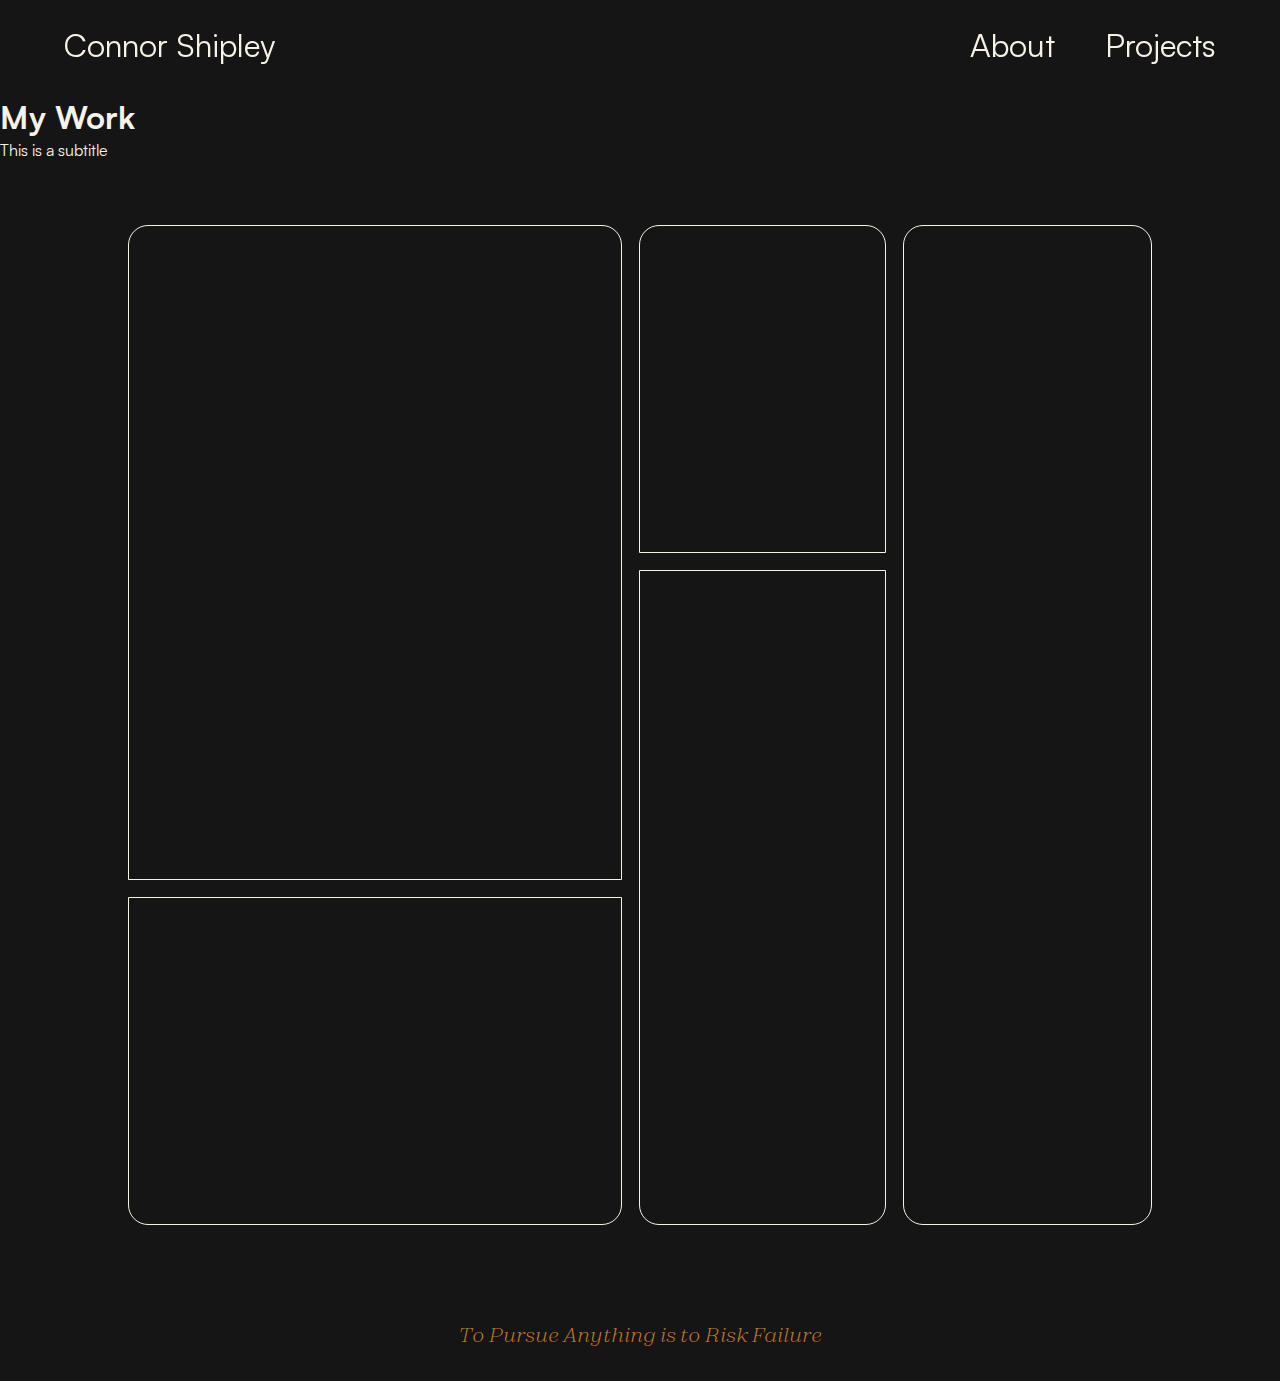
<file: projects/projects.html>
<!DOCTYPE html>
<html lang="en">
  <head>
    <meta charset="UTF-8" />
    <meta name="viewport" content="width=device-width, initial-scale=1.0" />
    <title>Projects</title>
    <link href="../global.css" rel="stylesheet" />
    <link href="../header/header.css" rel="stylesheet" />
    <link href="../footer/footer.css" rel="stylesheet" />
    <link href="./projects.css" rel="stylesheet" />
  </head>
  <body>
    <div id="project-header" class="site-header"></div>
    <main>
        <div class="title-container">
            <div class="title">
                <h1>My Work</h1>
                <span>This is a subtitle</span>
            </div>
            <div class="line-container">
                <div id="line"></div>
            </div>
        </div>

        <div id="bento-stage">

            <div class="bento-container">

                <div class="col col-one">
                    <div class="row row-1"></div>
                    <div class="row row-2"></div>
                </div>

                <div class="col col-two">
                    <div class="row row-3"></div>
                    <div class="row row-4"></div>
                </div>

                <div class="col col-three"></div>
                
            </div>
        </div>
    </main>
    <div id="footer-container" class="project-footer"></div>
    <script src="../header/header.js"></script>
    <script src="../footer/footer.js"></script>
  </body>
</html>
</file>
<file: global.css>
* {
    margin: 0;
    padding: 0;
    font-family: 'Satoshi', sans-serif;
    color: #F6F2E6;
}

@font-face {
    font-family: 'Satoshi';
    src: url('./resources/Satoshi/Satoshi-Variable.woff2') format('woff2');
    font-weight: 300 900;
    font-style: normal;
    font-display: swap;
}

@font-face {
    font-family: 'Satoshi';
    src: url('./resources/Satoshi/Satoshi-VariableItalic.woff2') format('woff2');
    font-weight: 300 900;
    font-style: italic;
    font-display: swap;
}

@font-face {
    font-family:'Zodiak';
    src: url(./resources/Zodiak_Complete/Fonts/WEB/fonts/Zodiak-Variable.woff2) format('woff2');
    font-weight: 300 900;
    font-style: normal;
    font-display: swap;
}

@font-face {
    font-family: 'Zodiak';
    src: url(./resources/Zodiak_Complete/Fonts/WEB/fonts/Zodiak-VariableItalic.woff2) format('woff2');
    font-weight: 300 900;
    font-style: italic;
    font-display: swap;
}
</file>
<file: header/header.css>
/* Header & Navigation Section */

.site-header {
    position: fixed; 
    top: 0;
    min-height: 5.6875rem; 
    width: 100%; 
    z-index: 1000;
    display: flex;
    justify-content: center;
    align-items: center;
}

nav {
    display: flex;
    justify-content: space-between;
    align-items: center;
    width: 90%;
    flex-grow: 1;
    max-width: 90%;
    font-size: 2rem;
}

nav a {
    position: relative;
    text-decoration: none;
}


.nav-list {
    display: flex;
    align-items: center;
    gap: 3.125rem;
    list-style: none;
}

.nav-list a::after {
    content: "";
    position: absolute;
    left: 50%;
    bottom: -3px;
    width: 0%;
    height: 2px;
    background-color: #F6F2E6;
    transition: width 0.3s ease-in-out, left 0.3s ease-in-out;
}

.nav-list a:hover::after {
    width: 100%;
    left: 0%;
}
</file>
<file: footer/footer.css>
#footer-container {
    width: 100%;
    text-align: center;
    padding: 2rem 0;
}


#footer-container p {
    font-family: 'Zodiak';
    font-size: 1.25rem;
    font-style: italic;
    font-weight: 300;
    line-height: normal;
    color: hsla(33, 90%, 57%, 0.76)
}
</file>
<file: projects/projects.css>
body {
    background-color: #161516;
}

main {
    margin-top: 6rem;
}

#bento-stage {
    display: flex;
    justify-content: center;
}

.bento-container {
    display: flex;
    width: 80%;
    height: 1000px;
    padding: 4rem 2rem;
    gap: 1.05rem;
}

.col {
    border-radius: 20px
}

.col-one {
    flex: 2;
}

.col-two {
    flex: 1;
}

.col-one, .col-two {
    display: flex;
    flex-direction: column;
    gap: 1.05rem;
}

.col-three {
    flex: 1;
}

.col-three, .row {
    border: 1px solid #F6F2E6;
}

.row-1 {
    flex: 2;
    border-radius: 20px 20px 0 0;
}

.row-2 {
    flex: 1;
    border-radius: 0 0 20px 20px;
}

.row-3 {
    flex: 1;
    border-radius: 20px 20px 0 0;
}

.row-4 {
    flex: 2;
    border-radius: 0 0 20px 20px;
}
</file>
